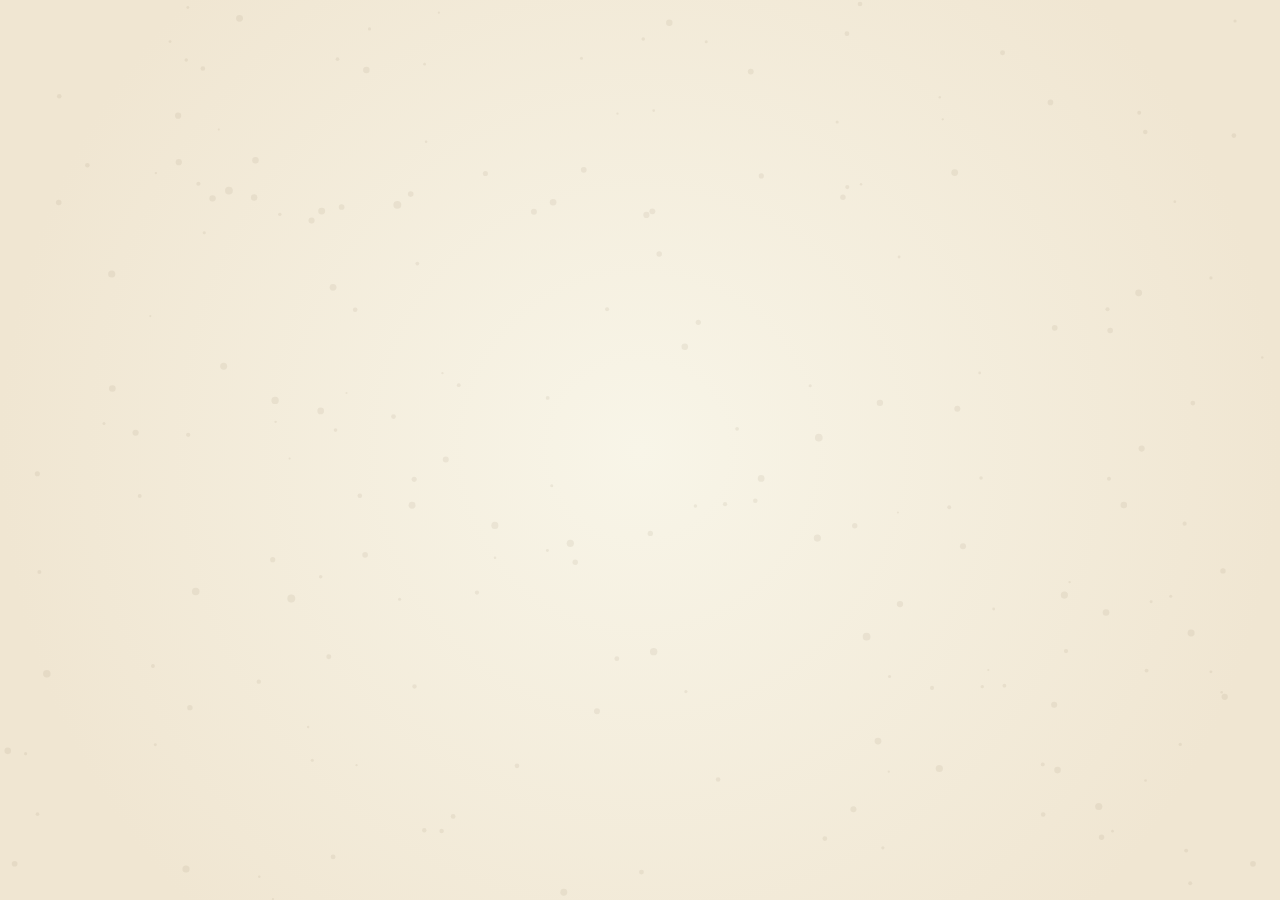
<file: touchdesigner/final_project/rock_garden_editor.html>
<!DOCTYPE html>
<html lang="ru">
<head>
    <meta charset="UTF-8">
    <meta name="viewport" content="width=device-width, initial-scale=1.0">
    <title>Сад Камней</title>
    <style>
        * {
            margin: 0;
            padding: 0;
            box-sizing: border-box;
        }

        body {
            background: linear-gradient(135deg, #f4e4bc 0%, #e6d3a3 100%);
            font-family: 'Arial', sans-serif;
            overflow: hidden;
            height: 100vh;
        }

        #gardenCanvas {
            display: block;
            cursor: crosshair;
            background: 
                radial-gradient(circle at 20% 20%, #f5f0e8 1px, transparent 1px),
                radial-gradient(circle at 80% 80%, #f5f0e8 1px, transparent 1px),
                linear-gradient(45deg, #f8f5e8 25%, transparent 25%),
                linear-gradient(-45deg, #f8f5e8 25%, transparent 25%),
                linear-gradient(45deg, transparent 75%, #f8f5e8 75%),
                linear-gradient(-45deg, transparent 75%, #f8f5e8 75%);
            background-size: 20px 20px, 20px 20px, 20px 20px, 20px 20px, 20px 20px, 20px 20px;
            background-position: 0 0, 0 0, 0 0, 0 10px, 10px -10px, -10px 0px;
        }
    </style>
</head>
<body>
    <canvas id="gardenCanvas"></canvas>

    <script>
        class RockGardenEditor {
            constructor() {
                this.canvas = document.getElementById('gardenCanvas');
                this.ctx = this.canvas.getContext('2d');
                this.stones = [];
                this.selectedStone = null;
                this.isDragging = false;
                this.dragOffset = { x: 0, y: 0 };
                this.stoneSize = 40;
                this.sandBackground = null; // Кэш для песочного фона

                this.setupCanvas();
                this.initializeEventListeners();
                this.loadStoneTextures();
                this.loadTextureImages();
                this.drawGarden();
            }

            setupCanvas() {
                // Устанавливаем размер canvas на весь экран
                this.canvas.width = window.innerWidth;
                this.canvas.height = window.innerHeight;

                // Обработчик изменения размера окна
                window.addEventListener('resize', () => {
                    this.canvas.width = window.innerWidth;
                    this.canvas.height = window.innerHeight;
                    this.sandBackground = null; // Сбрасываем кэш при изменении размера
                    this.drawGarden();
                });
            }

            loadStoneTextures() {
                // Текстуры для разных типов камней
                this.stoneTextures = {
                    'smooth': [
                        'https://images.unsplash.com/photo-1578662996442-48f60103fc96?w=200&h=200&fit=crop&crop=center',
                        'https://images.unsplash.com/photo-1544457582-d4e9e3f3d1a6?w=200&h=200&fit=crop&crop=center',
                        'https://images.unsplash.com/photo-1584464491033-06628f3a6b7b?w=200&h=200&fit=crop&crop=center'
                    ],
                    'granite': [
                        'https://images.unsplash.com/photo-1578662996442-48f60103fc96?w=200&h=200&fit=crop&crop=center',
                        'https://images.unsplash.com/photo-1544457582-d4e9e3f3d1a6?w=200&h=200&fit=crop&crop=center',
                        'https://images.unsplash.com/photo-1584464491033-06628f3a6b7b?w=200&h=200&fit=crop&crop=center'
                    ],
                    'marble': [
                        'https://images.unsplash.com/photo-1578662996442-48f60103fc96?w=200&h=200&fit=crop&crop=center',
                        'https://images.unsplash.com/photo-1544457582-d4e9e3f3d1a6?w=200&h=200&fit=crop&crop=center',
                        'https://images.unsplash.com/photo-1584464491033-06628f3a6b7b?w=200&h=200&fit=crop&crop=center'
                    ],
                    'rough': [
                        'https://images.unsplash.com/photo-1578662996442-48f60103fc96?w=200&h=200&fit=crop&crop=center',
                        'https://images.unsplash.com/photo-1544457582-d4e9e3f3d1a6?w=200&h=200&fit=crop&crop=center',
                        'https://images.unsplash.com/photo-1584464491033-06628f3a6b7b?w=200&h=200&fit=crop&crop=center'
                    ],
                    'sandstone': [
                        'https://images.unsplash.com/photo-1578662996442-48f60103fc96?w=200&h=200&fit=crop&crop=center',
                        'https://images.unsplash.com/photo-1544457582-d4e9e3f3d1a6?w=200&h=200&fit=crop&crop=center',
                        'https://images.unsplash.com/photo-1584464491033-06628f3a6b7b?w=200&h=200&fit=crop&crop=center'
                    ],
                    'crystal': [
                        'https://images.unsplash.com/photo-1578662996442-48f60103fc96?w=200&h=200&fit=crop&crop=center',
                        'https://images.unsplash.com/photo-1544457582-d4e9e3f3d1a6?w=200&h=200&fit=crop&crop=center',
                        'https://images.unsplash.com/photo-1584464491033-06628f3a6b7b?w=200&h=200&fit=crop&crop=center'
                    ],
                    'metallic': [
                        'https://images.unsplash.com/photo-1578662996442-48f60103fc96?w=200&h=200&fit=crop&crop=center',
                        'https://images.unsplash.com/photo-1544457582-d4e9e3f3d1a6?w=200&h=200&fit=crop&crop=center',
                        'https://images.unsplash.com/photo-1584464491033-06628f3a6b7b?w=200&h=200&fit=crop&crop=center'
                    ],
                    'mossy': [
                        'https://images.unsplash.com/photo-1578662996442-48f60103fc96?w=200&h=200&fit=crop&crop=center',
                        'https://images.unsplash.com/photo-1544457582-d4e9e3f3d1a6?w=200&h=200&fit=crop&crop=center',
                        'https://images.unsplash.com/photo-1584464491033-06628f3a6b7b?w=200&h=200&fit=crop&crop=center'
                    ]
                };
            }

            loadTextureImages() {
                this.textureImages = {};

                // Загружаем изображения текстур
                Object.keys(this.stoneTextures).forEach(textureType => {
                    this.textureImages[textureType] = [];

                    this.stoneTextures[textureType].forEach((url, index) => {
                        const img = new Image();
                        img.crossOrigin = 'anonymous';
                        img.onload = () => {
                            this.textureImages[textureType][index] = img;
                            console.log(`Загружена текстура ${textureType} ${index + 1}`);
                        };
                        img.onerror = () => {
                            console.warn(`Не удалось загрузить текстуру: ${url}`);
                        };
                        img.src = url;
                    });
                });
            }

            initializeEventListeners() {
                // События мыши на canvas
                this.canvas.addEventListener('mousedown', (e) => this.handleMouseDown(e));
                this.canvas.addEventListener('mousemove', (e) => this.handleMouseMove(e));
                this.canvas.addEventListener('mouseup', (e) => this.handleMouseUp(e));
                this.canvas.addEventListener('click', (e) => this.handleClick(e));
                this.canvas.addEventListener('contextmenu', (e) => this.handleRightClick(e));

                // Обработка клавиш
                document.addEventListener('keydown', (e) => this.handleKeyDown(e));
            }

            handleKeyDown(e) {
                if (e.key === 'c' || e.key === 'C') {
                    // Очистить сад по нажатию C
                    this.stones = [];
                    this.drawGarden();
                } else if (e.key === 's' || e.key === 'S') {
                    // Сохранить по нажатию S
                    this.saveGarden();
                } else if (e.key === 'l' || e.key === 'L') {
                    // Загрузить по нажатию L
                    this.loadGarden();
                } else if (e.key === '+' || e.key === '=') {
                    // Увеличить размер камня
                    this.stoneSize = Math.min(100, this.stoneSize + 5);
                } else if (e.key === '-') {
                    // Уменьшить размер камня
                    this.stoneSize = Math.max(10, this.stoneSize - 5);
                }
            }

            handleMouseDown(e) {
                const rect = this.canvas.getBoundingClientRect();
                const x = e.clientX - rect.left;
                const y = e.clientY - rect.top;

                const stone = this.getStoneAt(x, y);
                if (stone) {
                    this.selectedStone = stone;
                    this.isDragging = true;
                    this.dragOffset = {
                        x: x - stone.x,
                        y: y - stone.y
                    };
                    this.canvas.style.cursor = 'grabbing';
                }
            }

            handleMouseMove(e) {
                if (this.isDragging && this.selectedStone) {
                    const rect = this.canvas.getBoundingClientRect();
                    const x = e.clientX - rect.left;
                    const y = e.clientY - rect.top;

                    this.selectedStone.x = x - this.dragOffset.x;
                    this.selectedStone.y = y - this.dragOffset.y;

                    // Ограничиваем перемещение в пределах canvas
                    this.selectedStone.x = Math.max(this.selectedStone.size/2, 
                        Math.min(this.canvas.width - this.selectedStone.size/2, this.selectedStone.x));
                    this.selectedStone.y = Math.max(this.selectedStone.size/2, 
                        Math.min(this.canvas.height - this.selectedStone.size/2, this.selectedStone.y));

                    this.drawGarden();
                } else {
                    const rect = this.canvas.getBoundingClientRect();
                    const x = e.clientX - rect.left;
                    const y = e.clientY - rect.top;

                    if (this.getStoneAt(x, y)) {
                        this.canvas.style.cursor = 'grab';
                    } else {
                        this.canvas.style.cursor = 'crosshair';
                    }
                }
            }

            handleMouseUp(e) {
                this.isDragging = false;
                this.selectedStone = null;
                this.canvas.style.cursor = 'crosshair';
            }

            handleClick(e) {
                if (!this.isDragging) {
                    const rect = this.canvas.getBoundingClientRect();
                    const x = e.clientX - rect.left;
                    const y = e.clientY - rect.top;

                    // Проверяем, не кликнули ли на существующий камень
                    if (!this.getStoneAt(x, y)) {
                        this.addStone(x, y);
                    }
                }
            }

            handleRightClick(e) {
                e.preventDefault(); // Отключаем контекстное меню браузера

                const rect = this.canvas.getBoundingClientRect();
                const x = e.clientX - rect.left;
                const y = e.clientY - rect.top;

                // Находим камень под курсором
                const stoneToRemove = this.getStoneAt(x, y);
                if (stoneToRemove) {
                    // Удаляем камень
                    this.stones = this.stones.filter(stone => stone.id !== stoneToRemove.id);
                    this.drawGarden();
                    console.log('🗑️ Камень удален');
                }
            }

            getStoneAt(x, y) {
                return this.stones.find(stone => {
                    // Упрощенная проверка столкновения для всех форм
                    const distance = Math.sqrt((x - stone.x) ** 2 + (y - stone.y) ** 2);
                    return distance <= stone.size / 2;
                });
            }

            addStone(x, y) {
                const stone = {
                    x: x,
                    y: y,
                    size: this.stoneSize,
                    color: this.getRandomStoneColor(),
                    shape: this.getRandomStoneShape(),
                    texture: this.getRandomStoneTexture(),
                    rotation: Math.random() * Math.PI * 2, // Случайный поворот
                    id: Date.now() + Math.random()
                };
                
                this.stones.push(stone);
                this.drawGarden();
                this.updateStoneCount();
            }

            getRandomStoneColor() {
                const colors = [
                    // Классические каменные цвета
                    '#8B7355', '#A0522D', '#696969', '#2F4F4F',
                    '#8B4513', '#654321', '#708090', '#556B2F',
                    '#8B7D6B', '#A9A9A9', '#2E8B57', '#8B008B',
                    
                    // Дополнительные природные цвета
                    '#CD853F', '#DEB887', '#F4A460', '#D2B48C',
                    '#BC8F8F', '#A0522D', '#8B4513', '#654321',
                    '#2F4F4F', '#708090', '#696969', '#778899',
                    '#B0C4DE', '#D3D3D3', '#C0C0C0', '#A9A9A9',
                    
                    // Цвета минералов
                    '#9370DB', '#8A2BE2', '#4B0082', '#800080',
                    '#8B008B', '#DC143C', '#B22222', '#8B0000',
                    '#FF6347', '#FF4500', '#FF8C00', '#FFD700',
                    '#ADFF2F', '#32CD32', '#228B22', '#006400',
                    '#00CED1', '#20B2AA', '#008B8B', '#4682B4',
                    '#5F9EA0', '#87CEEB', '#87CEFA', '#B0E0E6'
                ];
                return colors[Math.floor(Math.random() * colors.length)];
            }

            getRandomStoneShape() {
                const shapes = ['circle', 'oval', 'triangle', 'square', 'diamond', 'irregular'];
                return shapes[Math.floor(Math.random() * shapes.length)];
            }

            getRandomStoneTexture() {
                const textures = ['smooth', 'rough', 'granite', 'marble', 'sandstone', 'crystal', 'metallic', 'mossy'];
                const textureType = textures[Math.floor(Math.random() * textures.length)];
                const textureUrls = this.stoneTextures[textureType];
                return {
                    type: textureType,
                    url: textureUrls[Math.floor(Math.random() * textureUrls.length)]
                };
            }

            drawGarden() {
                // Очищаем canvas
                this.ctx.clearRect(0, 0, this.canvas.width, this.canvas.height);

                // Рисуем песочный фон (только если он не закэширован)
                if (!this.sandBackground) {
                    this.drawSandBackground();
                    this.createSandBackgroundCache();
                } else {
                    this.ctx.drawImage(this.sandBackground, 0, 0);
                }

                // Рисуем камни
                this.stones.forEach(stone => {
                    this.drawStone(stone);
                });
            }

            createSandBackgroundCache() {
                // Создаем кэш песочного фона
                this.sandBackground = document.createElement('canvas');
                this.sandBackground.width = this.canvas.width;
                this.sandBackground.height = this.canvas.height;
                const bgCtx = this.sandBackground.getContext('2d');

                // Рисуем песочный фон на кэшированном canvas
                this.drawSandBackgroundOnCanvas(bgCtx, this.sandBackground.width, this.sandBackground.height);
            }

            drawSandBackgroundOnCanvas(ctx, width, height) {
                // Создаем градиент для песочного фона
                const gradient = ctx.createRadialGradient(
                    width/2, height/2, 0,
                    width/2, height/2, width/2
                );
                gradient.addColorStop(0, '#f8f5e8');
                gradient.addColorStop(1, '#f0e6d2');

                ctx.fillStyle = gradient;
                ctx.fillRect(0, 0, width, height);

                // Добавляем текстуру песка
                ctx.fillStyle = 'rgba(139, 115, 85, 0.1)';
                for (let i = 0; i < 200; i++) {
                    const x = Math.random() * width;
                    const y = Math.random() * height;
                    const size = Math.random() * 3 + 1;

                    ctx.beginPath();
                    ctx.arc(x, y, size, 0, Math.PI * 2);
                    ctx.fill();
                }
            }

            drawSandBackground() {
                // Этот метод больше не используется для основного рисования
                // Но оставляем для совместимости
                this.drawSandBackgroundOnCanvas(this.ctx, this.canvas.width, this.canvas.height);
            }


            drawStone(stone) {
                const { x, y, size, color, shape, texture, rotation } = stone;
                
                this.ctx.save();
                this.ctx.translate(x, y);
                this.ctx.rotate(rotation);
                
                // Тень камня
                this.ctx.fillStyle = 'rgba(0, 0, 0, 0.3)';
                this.drawStoneShape(shape, size, 2, 2);
                
                // Основной камень с текстурой
                this.drawStoneWithTexture(shape, size, color, texture);
                
                // Выделение на камне
                const highlightGradient = this.ctx.createRadialGradient(
                    -size/4, -size/4, 0,
                    -size/4, -size/4, size/3
                );
                highlightGradient.addColorStop(0, 'rgba(255, 255, 255, 0.3)');
                highlightGradient.addColorStop(1, 'rgba(255, 255, 255, 0)');
                
                this.ctx.fillStyle = highlightGradient;
                this.drawStoneShape(shape, size, 0, 0);
                
                // Контур камня
                this.ctx.strokeStyle = 'rgba(0, 0, 0, 0.2)';
                this.ctx.lineWidth = 1;
                this.ctx.stroke();
                this.drawStoneShape(shape, size, 0, 0, true);
                
                this.ctx.restore();
            }

            drawStoneWithTexture(shape, size, color, texture) {
                const halfSize = size / 2;

                // Создаем градиент в зависимости от текстуры
                let gradient;

                switch (texture.type) {
                    case 'smooth':
                        gradient = this.ctx.createRadialGradient(0, 0, 0, 0, 0, halfSize);
                        gradient.addColorStop(0, this.lightenColor(color, 0.3));
                        gradient.addColorStop(1, this.darkenColor(color, 0.2));
                        break;
                        
                    case 'rough':
                        gradient = this.ctx.createLinearGradient(-halfSize, -halfSize, halfSize, halfSize);
                        gradient.addColorStop(0, this.lightenColor(color, 0.2));
                        gradient.addColorStop(0.5, color);
                        gradient.addColorStop(1, this.darkenColor(color, 0.3));
                        break;
                        
                    case 'granite':
                        gradient = this.ctx.createRadialGradient(0, 0, 0, 0, 0, halfSize);
                        gradient.addColorStop(0, this.lightenColor(color, 0.4));
                        gradient.addColorStop(0.3, color);
                        gradient.addColorStop(0.7, this.darkenColor(color, 0.1));
                        gradient.addColorStop(1, this.darkenColor(color, 0.3));
                        break;
                        
                    case 'marble':
                        gradient = this.ctx.createLinearGradient(-halfSize, -halfSize, halfSize, halfSize);
                        gradient.addColorStop(0, this.lightenColor(color, 0.5));
                        gradient.addColorStop(0.3, color);
                        gradient.addColorStop(0.6, this.lightenColor(color, 0.2));
                        gradient.addColorStop(1, this.darkenColor(color, 0.2));
                        break;
                        
                    case 'sandstone':
                        gradient = this.ctx.createRadialGradient(0, 0, 0, 0, 0, halfSize);
                        gradient.addColorStop(0, this.lightenColor(color, 0.3));
                        gradient.addColorStop(0.5, color);
                        gradient.addColorStop(1, this.darkenColor(color, 0.4));
                        break;
                        
                    case 'crystal':
                        gradient = this.ctx.createRadialGradient(0, 0, 0, 0, 0, halfSize);
                        gradient.addColorStop(0, this.lightenColor(color, 0.6));
                        gradient.addColorStop(0.3, this.lightenColor(color, 0.3));
                        gradient.addColorStop(0.7, color);
                        gradient.addColorStop(1, this.darkenColor(color, 0.2));
                        break;
                        
                    case 'metallic':
                        gradient = this.ctx.createLinearGradient(-halfSize, -halfSize, halfSize, halfSize);
                        gradient.addColorStop(0, this.lightenColor(color, 0.7));
                        gradient.addColorStop(0.2, this.lightenColor(color, 0.4));
                        gradient.addColorStop(0.5, color);
                        gradient.addColorStop(0.8, this.darkenColor(color, 0.2));
                        gradient.addColorStop(1, this.darkenColor(color, 0.4));
                        break;
                        
                    case 'mossy':
                        gradient = this.ctx.createRadialGradient(0, 0, 0, 0, 0, halfSize);
                        gradient.addColorStop(0, this.lightenColor(color, 0.2));
                        gradient.addColorStop(0.6, color);
                        gradient.addColorStop(1, this.darkenColor(color, 0.5));
                        break;
                        
                    default:
                        gradient = this.ctx.createRadialGradient(0, 0, 0, 0, 0, halfSize);
                        gradient.addColorStop(0, this.lightenColor(color, 0.3));
                        gradient.addColorStop(1, this.darkenColor(color, 0.2));
                }
                
                this.ctx.fillStyle = gradient;
                this.drawStoneShape(shape, size, 0, 0);
                
                // Добавляем текстуру поверх градиента
                this.addTexturePattern(shape, size, texture.type, color);
            }

            addTexturePattern(shape, size, textureType, baseColor) {
                const halfSize = size / 2;
                const patternSize = Math.max(4, size / 8);

                this.ctx.save();

                // Создаем маску для текстуры
                this.ctx.globalCompositeOperation = 'source-atop';

                switch (textureType) {
                    case 'rough':
                        this.drawRoughTexture(shape, size, baseColor);
                        break;
                    case 'granite':
                        this.drawGraniteTexture(shape, size, baseColor);
                        break;
                    case 'marble':
                        this.drawMarbleTexture(shape, size, baseColor);
                        break;
                    case 'sandstone':
                        this.drawSandstoneTexture(shape, size, baseColor);
                        break;
                    case 'crystal':
                        this.drawCrystalTexture(shape, size, baseColor);
                        break;
                    case 'metallic':
                        this.drawMetallicTexture(shape, size, baseColor);
                        break;
                    case 'mossy':
                        this.drawMossyTexture(shape, size, baseColor);
                        break;
                }

                this.ctx.restore();
            }

            drawRoughTexture(shape, size, baseColor) {
                const halfSize = size / 2;
                for (let i = 0; i < 20; i++) {
                    const x = (Math.random() - 0.5) * size;
                    const y = (Math.random() - 0.5) * size;
                    const radius = Math.random() * 3 + 1;
                    
                    this.ctx.fillStyle = this.darkenColor(baseColor, Math.random() * 0.3);
                    this.ctx.beginPath();
                    this.ctx.arc(x, y, radius, 0, Math.PI * 2);
                    this.ctx.fill();
                }
            }

            drawGraniteTexture(shape, size, baseColor) {
                const halfSize = size / 2;
                for (let i = 0; i < 15; i++) {
                    const x = (Math.random() - 0.5) * size;
                    const y = (Math.random() - 0.5) * size;
                    const width = Math.random() * 4 + 2;
                    const height = Math.random() * 4 + 2;
                    
                    this.ctx.fillStyle = this.lightenColor(baseColor, Math.random() * 0.4);
                    this.ctx.fillRect(x - width/2, y - height/2, width, height);
                }
            }

            drawMarbleTexture(shape, size, baseColor) {
                const halfSize = size / 2;
                for (let i = 0; i < 8; i++) {
                    const startX = (Math.random() - 0.5) * size;
                    const startY = (Math.random() - 0.5) * size;
                    const endX = (Math.random() - 0.5) * size;
                    const endY = (Math.random() - 0.5) * size;
                    
                    this.ctx.strokeStyle = this.lightenColor(baseColor, Math.random() * 0.6);
                    this.ctx.lineWidth = Math.random() * 2 + 1;
                    this.ctx.beginPath();
                    this.ctx.moveTo(startX, startY);
                    this.ctx.lineTo(endX, endY);
                    this.ctx.stroke();
                }
            }

            drawSandstoneTexture(shape, size, baseColor) {
                const halfSize = size / 2;
                for (let i = 0; i < 25; i++) {
                    const x = (Math.random() - 0.5) * size;
                    const y = (Math.random() - 0.5) * size;
                    const radius = Math.random() * 2 + 0.5;
                    
                    this.ctx.fillStyle = this.darkenColor(baseColor, Math.random() * 0.2);
                    this.ctx.beginPath();
                    this.ctx.arc(x, y, radius, 0, Math.PI * 2);
                    this.ctx.fill();
                }
            }

            drawCrystalTexture(shape, size, baseColor) {
                const halfSize = size / 2;
                for (let i = 0; i < 12; i++) {
                    const x = (Math.random() - 0.5) * size;
                    const y = (Math.random() - 0.5) * size;
                    const side = Math.random() * 3 + 2;
                    
                    this.ctx.fillStyle = this.lightenColor(baseColor, Math.random() * 0.8);
                    this.ctx.beginPath();
                    this.ctx.moveTo(x, y - side);
                    this.ctx.lineTo(x + side * 0.866, y + side * 0.5);
                    this.ctx.lineTo(x - side * 0.866, y + side * 0.5);
                    this.ctx.closePath();
                    this.ctx.fill();
                }
            }

            drawMetallicTexture(shape, size, baseColor) {
                const halfSize = size / 2;
                for (let i = 0; i < 6; i++) {
                    const x = (Math.random() - 0.5) * size;
                    const y = (Math.random() - 0.5) * size;
                    const width = Math.random() * 8 + 4;
                    const height = Math.random() * 2 + 1;
                    
                    this.ctx.fillStyle = this.lightenColor(baseColor, Math.random() * 0.9);
                    this.ctx.fillRect(x - width/2, y - height/2, width, height);
                }
            }

            drawMossyTexture(shape, size, baseColor) {
                const halfSize = size / 2;
                for (let i = 0; i < 18; i++) {
                    const x = (Math.random() - 0.5) * size;
                    const y = (Math.random() - 0.5) * size;
                    const radius = Math.random() * 2 + 1;
                    
                    this.ctx.fillStyle = this.darkenColor(baseColor, Math.random() * 0.4);
                    this.ctx.beginPath();
                    this.ctx.arc(x, y, radius, 0, Math.PI * 2);
                    this.ctx.fill();
                }
            }

            lightenColor(color, amount) {
                const num = parseInt(color.replace("#", ""), 16);
                const r = Math.min(255, ((num >> 16) & 255) + Math.floor(255 * amount));
                const g = Math.min(255, ((num >> 8) & 255) + Math.floor(255 * amount));
                const b = Math.min(255, (num & 255) + Math.floor(255 * amount));
                return `rgb(${r}, ${g}, ${b})`;
            }

            darkenColor(color, amount) {
                const num = parseInt(color.replace("#", ""), 16);
                const r = Math.max(0, ((num >> 16) & 255) - Math.floor(255 * amount));
                const g = Math.max(0, ((num >> 8) & 255) - Math.floor(255 * amount));
                const b = Math.max(0, (num & 255) - Math.floor(255 * amount));
                return `rgb(${r}, ${g}, ${b})`;
            }

            drawStoneShape(shape, size, offsetX = 0, offsetY = 0, strokeOnly = false) {
                const halfSize = size / 2;
                const quarterSize = size / 4;
                
                this.ctx.beginPath();
                
                switch (shape) {
                    case 'circle':
                        this.ctx.ellipse(offsetX, offsetY, halfSize, halfSize, 0, 0, Math.PI * 2);
                        break;
                        
                    case 'oval':
                        this.ctx.ellipse(offsetX, offsetY, halfSize, halfSize * 0.7, 0, 0, Math.PI * 2);
                        break;
                        
                    case 'triangle':
                        this.ctx.moveTo(offsetX, offsetY - halfSize);
                        this.ctx.lineTo(offsetX - halfSize * 0.866, offsetY + halfSize * 0.5);
                        this.ctx.lineTo(offsetX + halfSize * 0.866, offsetY + halfSize * 0.5);
                        this.ctx.closePath();
                        break;
                        
                    case 'square':
                        this.ctx.rect(offsetX - halfSize, offsetY - halfSize, size, size);
                        break;
                        
                    case 'diamond':
                        this.ctx.moveTo(offsetX, offsetY - halfSize);
                        this.ctx.lineTo(offsetX + halfSize, offsetY);
                        this.ctx.lineTo(offsetX, offsetY + halfSize);
                        this.ctx.lineTo(offsetX - halfSize, offsetY);
                        this.ctx.closePath();
                        break;
                        
                    case 'irregular':
                        // Создаем неправильную форму с неровными краями
                        const points = 8;
                        const angleStep = (Math.PI * 2) / points;
                        this.ctx.moveTo(offsetX + halfSize, offsetY);
                        
                        for (let i = 1; i <= points; i++) {
                            const angle = i * angleStep;
                            const radius = halfSize * (0.7 + Math.random() * 0.6);
                            const x = offsetX + Math.cos(angle) * radius;
                            const y = offsetY + Math.sin(angle) * radius;
                            this.ctx.lineTo(x, y);
                        }
                        this.ctx.closePath();
                        break;
                        
                    default:
                        this.ctx.ellipse(offsetX, offsetY, halfSize, halfSize, 0, 0, Math.PI * 2);
                }
                
                if (!strokeOnly) {
                    this.ctx.fill();
                }
                this.ctx.stroke();
            }

            updateStoneCount() {
                // Убрали счетчик камней для чистого интерфейса
            }

            saveGarden() {
                const gardenData = {
                    stones: this.stones,
                    timestamp: new Date().toISOString()
                };
                
                const dataStr = JSON.stringify(gardenData, null, 2);
                const dataBlob = new Blob([dataStr], {type: 'application/json'});
                
                const link = document.createElement('a');
                link.href = URL.createObjectURL(dataBlob);
                link.download = `rock_garden_${new Date().toISOString().split('T')[0]}.json`;
                link.click();
            }

            loadGarden() {
                const input = document.createElement('input');
                input.type = 'file';
                input.accept = '.json';
                
                input.onchange = (e) => {
                    const file = e.target.files[0];
                    if (file) {
                        const reader = new FileReader();
                        reader.onload = (e) => {
                            try {
                                const gardenData = JSON.parse(e.target.result);
                                this.stones = gardenData.stones || [];
                                this.drawGarden();
                                this.updateStoneCount();
                                alert('Сад камней успешно загружен!');
                            } catch (error) {
                                alert('Ошибка при загрузке файла: ' + error.message);
                            }
                        };
                        reader.readAsText(file);
                    }
                };
                
                input.click();
            }
        }

        // Инициализируем редактор при загрузке страницы
        document.addEventListener('DOMContentLoaded', () => {
            new RockGardenEditor();
        });

        // Показываем подсказки по управлению
        console.log('🏔️ Сад Камней - Управление:');
        console.log('• Левый клик - добавить камень (случайная форма, цвет и текстура)');
        console.log('• Правый клик - удалить камень под курсором');
        console.log('• Перетаскивание - переместить камень');
        console.log('• C - очистить сад');
        console.log('• S - сохранить сад');
        console.log('• L - загрузить сад');
        console.log('• +/- - изменить размер камня');
        console.log('• Формы: круг, овал, треугольник, квадрат, ромб, неправильная');
        console.log('• Текстуры: гладкая, шероховатая, гранит, мрамор, песчаник, кристалл, металлическая, мшистая');
        console.log('• Цвета: 40+ природных оттенков и минеральных цветов');
        console.log('• ⚡ Оптимизация: песочный фон кэшируется для лучшей производительности');
        console.log('• 🌐 Текстуры загружаются из интернета для реалистичного вида');
    </script>
</body>
</html>
</file>
